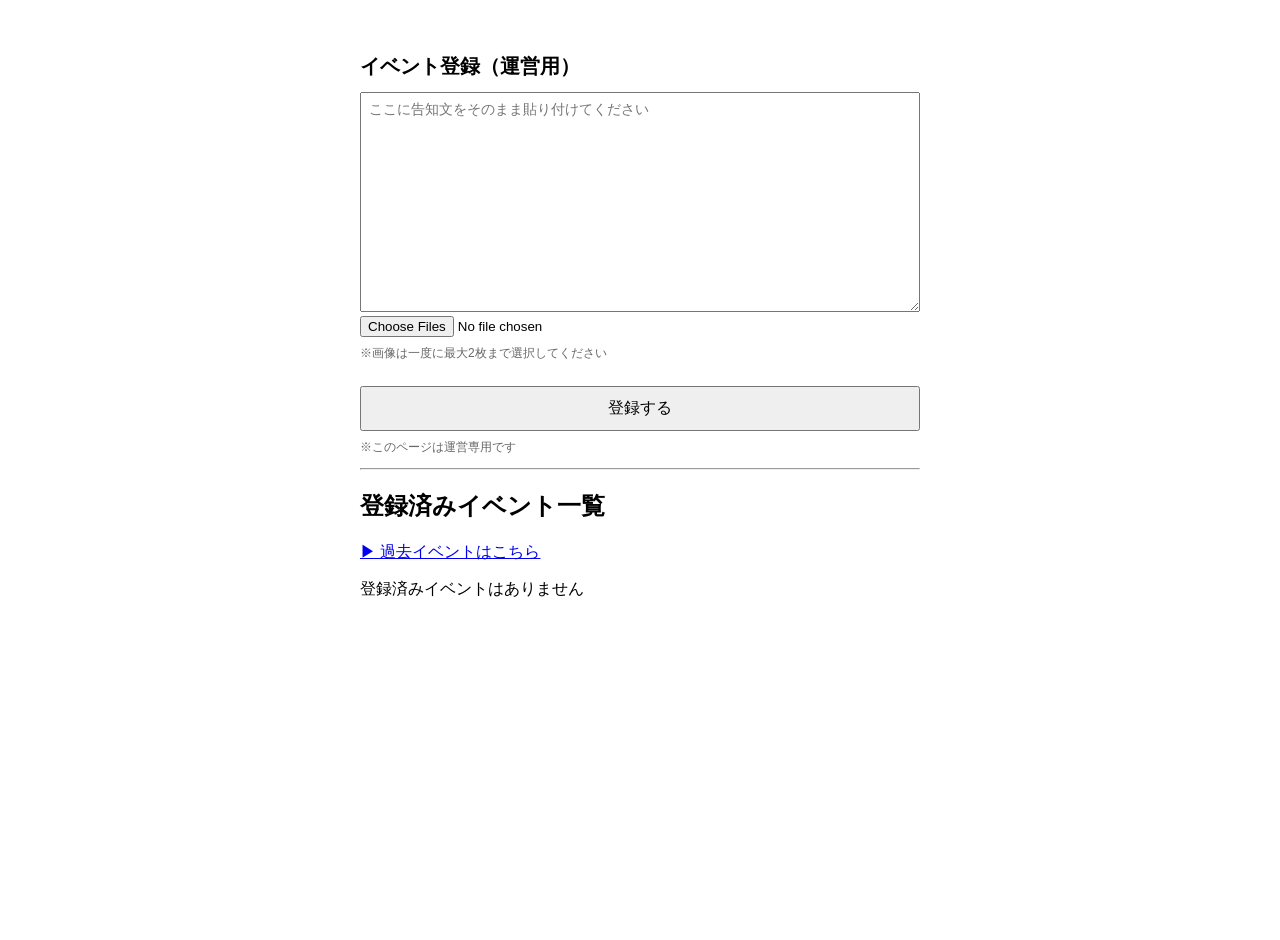
<file: admin.html>
<!DOCTYPE html>
<html lang="ja">
<head>
<meta charset="UTF-8">
<meta name="viewport" content="width=device-width, initial-scale=1.0">
<title>イベント管理（運営用）</title>
<link rel="stylesheet" href="style.css?v=20260309">

<style>

.page-white{
max-width:600px;
margin:20px auto;
font-family:sans-serif;
}

h1{
font-size:20px;
margin-bottom:12px;
}

textarea{
width:100%;
height:220px;
font-size:14px;
padding:8px;
box-sizing:border-box;
}

button{
margin-top:12px;
padding:10px;
width:100%;
font-size:16px;
cursor:pointer;
}

.note{
font-size:12px;
color:#666;
margin-top:8px;
}

.card{
background:#fff;
border-radius:10px;
padding:12px;
margin-bottom:12px;
box-shadow:0 2px 6px rgba(0,0,0,0.08);

position:relative;
padding-right:110px;
}

.card-title{
font-weight:600;
font-size:16px;
margin-bottom:4px;
}

.card-date{
font-size:14px;
color:#666;
margin-bottom:8px;
}

.card-buttons{
display:flex;
gap:8px;
}

.card-buttons button{
padding:4px 8px;
border:none;
border-radius:6px;
cursor:pointer;
}

.event-thumb{
width:90px;
height:90px;
object-fit:cover;
border-radius:8px;

position:absolute;
right:12px;
top:12px;
}

</style>
</head>

<body class="page-white">

<h1>イベント登録（運営用）</h1>

<textarea id="announceText" placeholder="ここに告知文をそのまま貼り付けてください"></textarea>

<input type="file" id="imageInput" accept="image/*" multiple>
<p class="note">※画像は一度に最大2枚まで選択してください</p>

<button id="saveBtn">登録する</button>

<p class="note">※このページは運営専用です</p>

<div id="editForm" style="display:none;margin-top:16px;">

<h2>イベント編集</h2>

<label>タイトル</label>
<input type="text" id="editTitle" style="width:100%">

<label>日付</label>
<input type="date" id="editDate" style="width:100%">

<label>会場</label>
<input type="text" id="editVenue" style="width:100%">

<label>OPEN / START</label>
<input type="text" id="editOpen" style="width:100%">

<label>🎤 ライブ</label>
<input type="text" id="editStage" style="width:100%">

<label>📸 特典会</label>
<input type="text" id="editPhoto" style="width:100%">

<label>詳細情報</label>
<textarea id="editInfo" rows="4"></textarea>

<label>🎫 チケット</label>
<input type="text" id="editTicket" style="width:100%">

<label>🔗チケットリンク</label>
<input type="text" id="editTicketLink" style="width:100%">

<label>画像（最大2枚）</label>
<input type="file" id="editImages" accept="image/*" multiple>

<button id="updateBtn">更新する</button>

</div>

<hr>

<h2>登録済みイベント一覧</h2>

<p style="margin-top:16px;">
<a href="past.html">▶ 過去イベントはこちら</a>
</p>

<div id="eventList"></div>

<script>
const API="https://event-api.t87.workers.dev";

let editingId=null;
let editingImages=[];

async function getEvents(){

try{

const res=await fetch(API+"/events");

return await res.json();

}catch{

return [];

}

}

function generateId(){

return Date.now().toString(36)+Math.random().toString(36).substring(2,8);

}

function resizeImage(file,maxSize=800){

return new Promise(resolve=>{

const img=new Image();

const reader=new FileReader();

reader.onload=()=>{

img.onload=()=>{

const canvas=document.createElement("canvas");

const scale=Math.min(maxSize/img.width,maxSize/img.height,1);

canvas.width=img.width*scale;

canvas.height=img.height*scale;

const ctx=canvas.getContext("2d");

ctx.drawImage(img,0,0,canvas.width,canvas.height);

resolve(canvas.toDataURL("image/jpeg",0.6));

};

img.src=reader.result;

};

reader.readAsDataURL(file);

});

}

function loadImages(files){

return Promise.all(

Array.from(files).slice(0,2).map(file=>resizeImage(file))

);

}

function parseAnnounce(text){

const result={

title:null,

date:null,

venue:null,

openLine:null,

stageTime:null,

photoTime:null,

infoText:null,

rawText:text,

ticket:null,

ticketLink:null

};

const lines=text.split("\n");

const titleMatch=text.match(/『(.+?)』/);

result.title=titleMatch?titleMatch[1]:lines[0].trim();

const dateMatch=text.match(/(\d{1,2})月(\d{1,2})日/);

if(dateMatch){

const now=new Date();

let year=now.getFullYear();

const month=dateMatch[1].padStart(2,"0");

const day=dateMatch[2].padStart(2,"0");

if(parseInt(month)<now.getMonth()+1)year++;

result.date=`${year}-${month}-${day}`;

}

const venueMatch=text.match(/📍\s*([^\n]+)/);

if(venueMatch)result.venue=venueMatch[1].trim();

const openLineIndex=lines.findIndex(line=>

(line.includes("OPEN")||line.includes("開場"))&&

(line.includes("START")||line.includes("開演"))

);

if(openLineIndex!==-1)result.openLine=lines[openLineIndex].trim();

let infoLines=[];

// 📝 行の位置を探す
const memoIndex = lines.findIndex(line => line.includes("📝"));

if(memoIndex !== -1){

  for(let i=memoIndex+1;i<lines.length;i++){

    const line = lines[i];

    if(line.trim() === "") break;

    infoLines.push(line);

  }

}

result.infoText = infoLines.join("\n");

const stageMatch=text.match(/🎤\s*([^\n]+)/);

if(stageMatch)result.stageTime=stageMatch[1].trim();

const photoMatch=text.match(/📸\s*([^\n]+)/);

if(photoMatch)result.photoTime=photoMatch[1].trim();

const ticketMatch=text.match(/🎫\s*([^\n]+)/);

if(ticketMatch)result.ticket=ticketMatch[1].trim();

const linkMatch=text.match(/🔗\s*([^\n]+)/);

if(linkMatch)result.ticketLink=linkMatch[1].trim();

return result;

}

document.getElementById("saveBtn").addEventListener("click",async()=>{

const text=announceText.value.trim();

const files=imageInput.files;

if(!text)return alert("告知文を入力してください");

if(files.length>2)return alert("画像は最大2枚まで");

const images=files.length?await loadImages(files):[];

const parsed=parseAnnounce(text);

const event={

id:generateId(),

images,

...parsed

};

await fetch(API+"/events",{

method:"POST",

headers:{"Content-Type":"application/json"},

body:JSON.stringify(event)

});

announceText.value="";

imageInput.value="";

alert("保存しました");

renderEventList();

});

async function editEvent(id){

const events=await getEvents();

const event=events.find(e=>String(e.id)===String(id));

if(!event)return;

editingId=id;
editingImages=event.images || [];

document.getElementById("editForm").style.display="block";

editTitle.value=event.title||"";

editDate.value=event.date||"";

editVenue.value=event.venue||"";

editOpen.value=event.openLine||"";

editStage.value=event.stageTime||"";

editPhoto.value=event.photoTime||"";

editInfo.value=event.infoText||"";

editTicket.value=event.ticket||"";

editTicketLink.value=event.ticketLink||"";

window.scrollTo({ top: 470, behavior: "smooth" });

}

async function deleteEvent(id){

if(!confirm("本当に削除しますか？"))return;

await fetch(API+"/events/"+id,{
method:"DELETE"
});
await renderEventList();

}

document.getElementById("updateBtn").addEventListener("click",async()=>{

const events=await getEvents();

const index=events.findIndex(e=>e.id===editingId);

if(index===-1)return;

const files=editImages.files;

const newImages=files.length
? await loadImages(files)
: editingImages;

events[index]={

...events[index],

title:editTitle.value,

date:editDate.value,

venue:editVenue.value,

openLine:editOpen.value,

stageTime:editStage.value,

photoTime:editPhoto.value,

infoText:editInfo.value,

ticket:editTicket.value,

ticketLink:editTicketLink.value,

images:newImages.slice(0,2)

};

await fetch(API+"/events/"+editingId,{

method:"PUT",

headers:{"Content-Type":"application/json"},

body:JSON.stringify(events[index])

});

editingId=null;
editingImages=[];

editImages.value="";

editForm.style.display="none";

await renderEventList();

alert("更新しました");

});

async function renderEventList(){

const list=document.getElementById("eventList");

const events=await getEvents();

list.innerHTML="";

if(!events.length){

list.textContent="登録済みイベントはありません";

return;

}

const today=new Date().toISOString().slice(0,10);

const upcoming=events.filter(e=>e.date>=today);

events
.filter(e=>e.date && e.date >= today)
.sort((a,b)=>a.date.localeCompare(b.date))
.forEach(event=>{

const div=document.createElement("div");

const thumb=event.images?.[0]
? `<img src="${event.images[0]}" class="event-thumb">`
: "";

div.innerHTML = `
<div class="card">

<div class="card-title">${event.title || "-"}</div>

<div class="card-date">📅 ${event.date || "-"}</div>

<div class="card-venue">📍 ${event.venue || "-"}</div>

${thumb}

<div class="card-buttons">

<button onclick="editEvent('${event.id}')">編集</button>

<button onclick="deleteEvent('${event.id}')">削除</button>

</div>

</div>
`;

list.appendChild(div);

});

}

renderEventList();

</script>

</body>
</html>
</file>
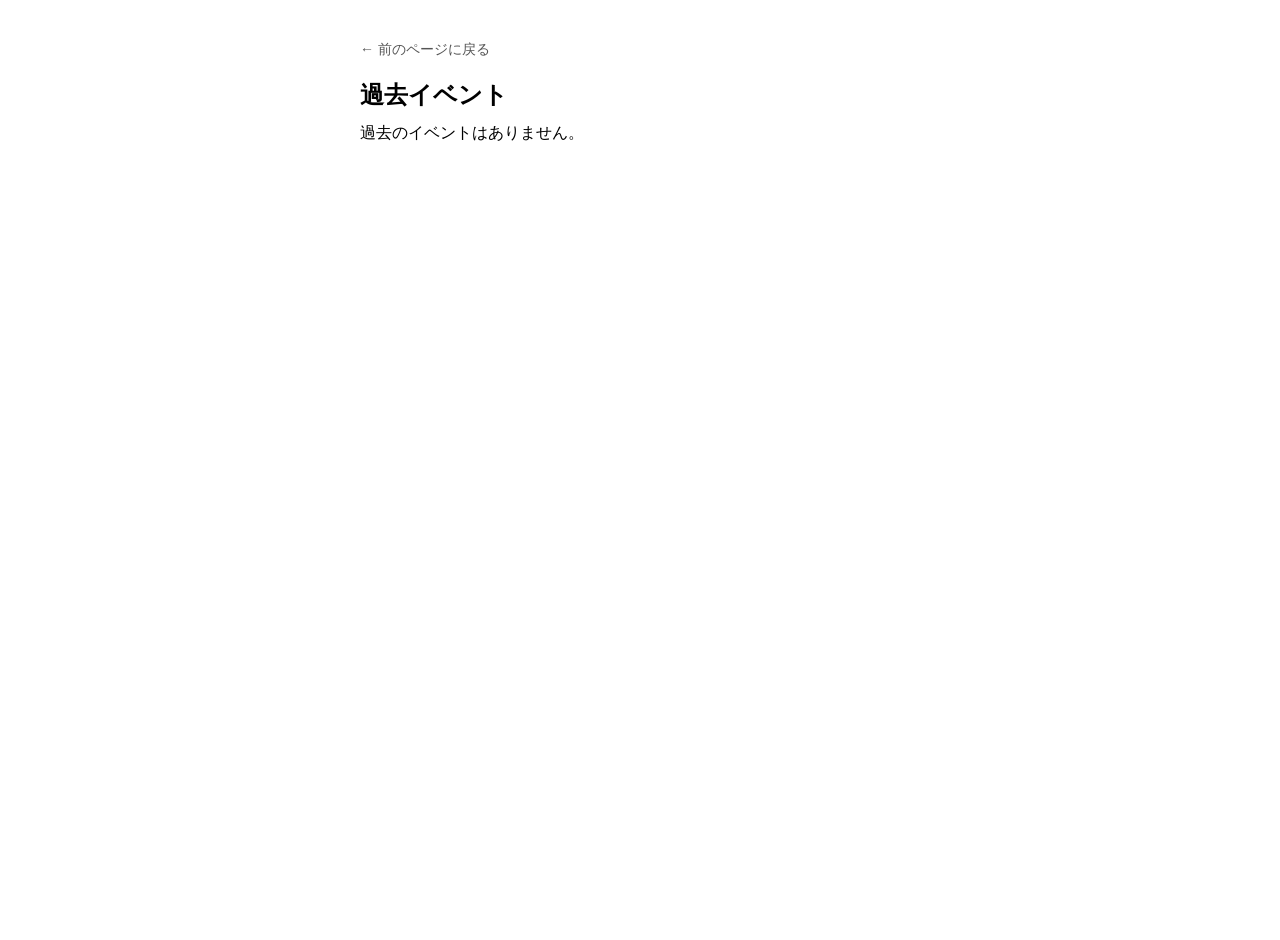
<file: past.html>
<!DOCTYPE html>
<html lang="ja">
<head>
  <meta charset="UTF-8">
  <meta name="viewport" content="width=device-width, initial-scale=1.0">
  <title>過去イベント一覧</title>
  <link rel="stylesheet" href="style.css">
  <style>
  .page-white {
  max-width: 600px;
  margin: 20px auto;
  font-family: sans-serif;
}
</style>
</head>
<body class="page-white">

<!-- 戻る -->
<div style="margin-bottom: 16px;">
  <a href="javascript:history.back()" class="back-link">← 前のページに戻る</a>
</div>

<h2 style="margin-bottom: 12px;">過去イベント</h2>

<div id="past-events" class="event-list"></div>

<script>
let events = [];

async function loadPastEvents(){

  try{
    events = await fetch("https://event-api.t87.workers.dev/events")
      .then(r => r.json());
  }catch(e){
    events = [];
  }

  renderPast();
}

function renderPast(){

  const container = document.getElementById("past-events");

  const today = new Date();
  today.setHours(0,0,0,0);

  const pastEvents = events
    .filter(e => e.date && new Date(e.date) < today)
    .sort((a, b) => new Date(b.date) - new Date(a.date));

  if (pastEvents.length === 0) {
    container.textContent = "過去のイベントはありません。";
    return;
  }

  pastEvents.forEach(event => {

    const item = document.createElement("div");
    item.className = "event-item";

    const row = document.createElement("div");
    row.className = "event-row";

    const img = document.createElement("img");
    img.className = "event-thumb";

    if (event.images && event.images[0]) {
      img.src = event.images[0];
    } else {
      img.style.display = "none";
    }

    img.onerror = () => {
      img.style.display = "none";
    };

    const info = document.createElement("div");

    const title = document.createElement("h3");
    title.textContent = event.title;

    const date = document.createElement("div");
    date.textContent = event.date;
    date.style.fontSize = "13px";
    date.style.color = "#666";

    info.appendChild(title);
    info.appendChild(date);

    row.appendChild(info);
    row.appendChild(img);
    item.appendChild(row);

    container.appendChild(item);

  });
}

loadPastEvents();
</script>

</body>
</html>
</file>
<file: style.css>
*,
*::before,
*::after{
  box-sizing:border-box;
}

body {
  font-family: "Noto Sans JP", sans-serif;
  background: #f3f0fa;
  margin: 0;
  padding: 20px;
}

.event {
  max-width: 600px;
  margin: 0 auto;
  background: #fff;
  padding: 16px;
  border-radius: 12px;
}

.event img {
  width: 100%;
  border-radius: 8px;
}

.event h1 {
  font-size: 20px;
  margin-bottom: 8px;
}

.event p {
  margin: 4px 0;
  font-size: 14px;
}

#subImages {
  margin-top: 12px;
  display: flex;
  flex-direction: column;
  gap: 8px;
}

#subImages img {
  width: 100%;
  border-radius: 8px;
}

#calendar-header {
  display: flex;
  justify-content: center;
  align-items: center;
  gap: 12px;
  margin-bottom: 10px;
}

#calendar-header button {
  padding: 4px 10px;
  cursor: pointer;
}

.weekday {
  text-align: center;
  font-size: 12px;
  font-weight: 500;     /* boldやめる */
  color: #565555;
  padding: 4px 0;
}

.sunday {
  color: red;
}

.saturday {
  color: blue;
}

.holiday {
  color: red;
}

.empty {
  background: transparent;
  border: none;
}

.day {
  background: #fff;
  border-radius: 6px;
  position: relative;

  height: 120px;        /* ★ 高さを固定（ここ重要） */
  padding: 2px;
  font-size: 12px;

  display: flex;
  flex-direction: column;
  gap: 2px;

  overflow: hidden;  /* ★ はみ出し防止 */
}

.calendar {
  padding: 0px;
  width:100%;
}

.calendar-event-image {
  position: relative;
  width: 100%;
  height: 45px;        /* ★ 固定高さ */
  overflow: hidden;
  border-radius: 6px;
  flex-shrink: 0;      /* ★ 潰れ防止 */
}

/* 画像がないイベント */
.calendar-event-image.no-image {
  background: #e5e5e5;   /* 薄いグレー */
}


.calendar-event-image img {
  width: 100%;
  height: 100%;
  object-fit: cover;
  object-position: top;    /* ← 上を切らない */
  display: block;
  cursor: pointer;
  transition: transform 0.25s ease;
}

.calendar-event-image:hover img {
  transform: scale(1.05);
}

.event-title-overlay {
  position: absolute;
  bottom: 0;
  left: 0;
  right: 0;

  padding: 4px 5px;
  font-size: 10px;
  line-height: 1.2;
  color: #fff;

  background: linear-gradient(
    to top,
    rgba(0,0,0,0.65),
    rgba(0,0,0,0)
  );

  white-space: nowrap;
  overflow: hidden;
  text-overflow: ellipsis;
}

/* グループ名ヘッダー */
.calendar-header {
  position: relative;          /* ← ロゴの基準 */
  display: flex;
  align-items: center;
  justify-content: center;     /* ← 常に中央 */
  height: 48px;                /* ← 詰めた高さ */
  margin-bottom: 30px;
}

.calendar-logo {
  position: absolute;
  left:140px;       /* calendar-wrapper の padding に合わせる */
  top: 50%;
  transform: translateY(-50%);
  height: 120px;

  filter: drop-shadow(0 0 8px rgba(255,255,255,0.6))
          drop-shadow(0 0 16px rgba(255,255,255,0.4));
}


/* 今日の日付 */

/* 今日の日付（強調版） */
.day.today {
  position: relative;
  border: 1.5px solid #7dccee;
  box-shadow: 0 0 10px rgba(122, 200, 255, 0.25);
}

.day.today .day-number {
  background: #7dccee;
  color: white;
  border-radius: 50%;

  width: 22px;
  height: 22px;

  display: flex;
  align-items: center;
  justify-content: center;

  font-weight: bold;
  font-size: 11px;
}

/* 戻るリンク */
.back-link {
  text-decoration: none;
  color: #555;
  font-size: 14px;
}
.back-link:hover {
  text-decoration: underline;
}

/* ===== イベント共通カード ===== */
.event-item {
  border: 1px solid #ddd;
  padding: 10px;
  margin-bottom: 10px;
  border-radius: 8px;
  background: #fff;
  cursor: pointer;
}

.event-item:hover {
  background: #f9f9f9;
}

.event-row {
  display: flex;
  justify-content: space-between;
  align-items: center;
  gap: 12px;
}

.event-item h3 {
  margin: 0 0 6px;
  font-size: 16px;
}

.event-item div {
  font-size: 13px;
  color: #000000;
}

/* サムネイル */
.event-thumb {
  width: 60px;
  height: 60px;
  flex-shrink: 0;
  border-radius: 6px;
  object-fit: cover;
  background: #eee;
}

/* 管理画面だけ使う操作ボタン */
.event-actions {
  display: flex;
  gap: 8px;
  margin-top: 8px;
}

.event-actions button {
  font-size: 12px;
  padding: 6px;
}
/* ===== カレンダー全体の横幅調整（追加） ===== */
.calendar,
#weekdays {
  max-width: 900px;   /* ← 好きな幅（800〜960pxで調整） */
  margin-left: auto;
  margin-right: auto;
  background: #f9f9fb;
  border-bottom: 1px solid #eee;
}

/* ===== 年月ナビの調整 ===== */
/* 月切り替え専用 */
#calendar-header {
  display: flex;
  align-items: center;
  justify-content: flex-start;
  gap: 12px;

  max-width: 900px;
  margin: 0 auto 12px;
  padding: 6px 14px;
}
.month-bg {
  background: rgba(255,255,255,0.75);
  backdrop-filter: blur(6px);
  padding: 4px 14px;
  border-radius: 999px;
}

#current-month {
  font-size: 15px;
  font-weight: 600;
  letter-spacing: 0.12em;
  color: #333;
}

/* ===== グループ名タイトル強調 ===== */


.calendar-group-name {
  font-size: 28px;
  font-weight: 600;
  letter-spacing: 0.1em;
  color: #ffffff;
  text-align: center;
  text-shadow:
    0 2px 6px rgba(0,0,0,0.35);
}

/* ===== 月切り替えボタン ===== */
#calendar-header button {
  background: #ffffff;
  border: 1px solid #ddd;
  border-radius: 999px;        /* ← 丸ボタン */
  padding: 6px 14px;
  font-size: 14px;
  cursor: pointer;
  transition: all 0.2s ease;
  box-shadow: 0 2px 6px rgba(0,0,0,0.08);
}

#calendar-header button:hover {
  background: #f0f4ff;
  border-color: #9ec5ff;
}

#calendar-header button:active {
  transform: scale(0.95);
}





.page-bg {
  position: fixed;
  inset: 0;
  z-index: -1;

  background:
    linear-gradient(
      rgba(255,255,255,0.30),
      rgba(255,255,255,0.30)
    ),
    url("images/IMG_8572.jpg");

  background-size: 100% auto;     /* ← 横幅を必ず表示 */
  background-position: top center;
  background-repeat: no-repeat;
}

/* ぼやけ用レイヤー */
.page-bg::after {
  content: "";
  position: absolute;
  inset: 0;

  background: linear-gradient(
    to bottom,
    rgba(243,240,250,0) 0%,
    rgba(243,240,250,0.4) 35%,
    rgba(243,240,250,0.8) 55%,
    rgba(243,240,250,1) 70%
  );
}

.calendar-wrapper {
  max-width: 1100px;
  margin: 0 auto;
  padding: 0 24px;
}

.calendar-box {
  max-width: 900px;
  margin: 0 auto;
  background: rgba(255,255,255,0.96);

  border-radius: 18px;

  box-shadow:
    0 10px 25px rgba(0,0,0,0.08),
    0 2px 6px rgba(0,0,0,0.04);

  backdrop-filter: blur(6px);

  overflow: hidden;
  padding: 8px;
}

/* =========================
   管理画面・イベント詳細画面用
   ========================= */

.page-white {
  background: #ffffff;
  min-height: 100vh;
}


.event-count {
  position:absolute;
  top:1px;
  right:1px;

  background:#666;
  color:white;

  font-size:8px;
  font-weight:bold;

  border-radius:10px;

  padding:1px 5px;

  line-height:1.2;

  box-shadow:0 1px 2px rgba(0,0,0,0.25);
}

.today-event-card{
  width:100%;
  max-width:900px;
  margin:25px auto 12px;
}

.event-highlight-card{
  width:100%;
  box-sizing:border-box;

  background: rgba(255,255,255,0.92);
  border-radius: 14px;
  padding:12px 14px;

  box-shadow: 0 6px 16px rgba(0,0,0,0.15);
  cursor: pointer;

  transition: transform .15s ease, box-shadow .15s ease;
}

/* TODAYカード横レイアウト */
.highlight-content{
  display:flex;
  justify-content:space-between;
  align-items:center;
  gap:5px;
}

/* 左テキスト部分 */
.highlight-text{
  flex:1;
  min-width:0;
}

/* 右画像 */
.highlight-thumb{
  width:90px;
  height:90px;
  border-radius:8px;
  overflow:hidden;
  flex-shrink:0;
  background:#eee;
}

.highlight-thumb img{
  width:100%;
  height:100%;
  object-fit:cover;
  display:block;
}

.event-highlight-card:active{
  transform: scale(0.98);
  box-shadow: 0 4px 10px rgba(0,0,0,0.2);
}

.highlight-label{
  font-size: 12px;
  font-weight: 700;
  color: #ff4d6d;
  margin-bottom: 4px;
}

.highlight-title{
  font-size: 15px;
  font-weight: 700;
  margin-bottom: 4px;
}

.highlight-meta{
  font-size: 11px;
  color: #555;
}

.back-button{
  display:inline-block;
  margin-bottom:10px;

  padding:4px 7px;

  background:rgba(255,255,255,0.7);
  border-radius:999px;

  font-size:11px;
  font-weight:600;
  color:#444;

  text-decoration:none;

  box-shadow:0 3px 10px rgba(0,0,0,0.12);

  transition:all .15s ease;
}

.back-button:hover{
  transform:translateY(-1px);
  box-shadow:0 6px 14px rgba(0,0,0,0.15);
}

.back-button:active{
  transform:scale(.96);
}

.schedule-link-card{
  display:block;
  width:100%;
  max-width:900px;
  margin:0 auto 14px;
  padding:10px;

  background:rgba(255,255,255,0.9);
  border-radius:14px;

  text-decoration:none;
  color:#222;

  box-shadow:0 6px 16px rgba(0,0,0,0.12);

  transition:all .15s ease;
}

.schedule-link-card:hover{
  transform:translateY(-2px);
  box-shadow:0 10px 22px rgba(0,0,0,0.15);
}

.schedule-link-card:active{
  transform:scale(.97);
}

.schedule-link-sub{
  font-size:15px;
  font-weight:600;
}

.schedule-page-title{
  margin-top:6px;
  margin-bottom:14px;
  font-size:25px;
  font-weight:700;
  letter-spacing:0.05em;
}

.schedule-header{
  max-width:937px;
  margin:0 auto;
  padding:0 0px;
}

.schedule-container{
  max-width:900px;
  margin:0 auto;
  padding:0 1px;
}



/* =========================
   📱 スマホ表示最適化
   ========================= */
@media screen and (max-width: 768px) {

  /* 全体の余白を減らす */
  body {
    padding: 8px;
  }

  /* 背景画像はそのまま、カレンダーを広く */
  .calendar-wrapper {
    padding: 0 1px;
    margin-top: 15px;
  }

  .calendar-box {
    border-radius: 12px;
    padding: 3px;
  }
  .calendar {
    display: grid;     /* ← 明示する */
    gap: 2px !important;
  }

  /* グループ名タイトル */
  .calendar-group-name {
    font-size: 20px;
    letter-spacing: 0.05em;
  }

  /* ロゴサイズ・位置調整 */
  .calendar-logo {
    position: absolute;
    height: 72px;
    left: 10px;
    top: 25px;
    z-index: 2;   /* ← 追加 */
    filter: none;
  }

  /* 年月ナビ */
  #calendar-header {
    padding: 6px 8px;
    gap: 6px;
    padding-top: 17px;
    padding-bottom: 15px;
    height: 25px;        /* ★ 64 → 48 */
    margin-bottom: 4px;
  }
  .calendar-header {
    margin-bottom: 5px; /* ← 30px → 8px */
  }

  #current-month {
    font-size: 11px;
    letter-spacing: 0.08em;
  }

  #calendar-header button {
    padding: 2px 7px;
    font-size: 11px;
  }

  .month-bg {
    padding: 2px 9px;
  }


  /* 曜日 */
  .weekday {
    font-size: 10px;
    padding: 2px 0;
  }

  /* 1日のマスをコンパクトに */
  .day {
  aspect-ratio: 1 / 1.35 !important;
  height: auto !important;
  position: relative;
  font-size: 11px;
  padding: 2px;
  gap: 2px;
}

  /* 日付数字 */
  .day-number {
    font-size: 8px;
    line-height: 1;
    position: absolute;
    top: 3px;
    left: 6px;
  }

  /* スマホ用 今日の日付 */
  .day.today .day-number {
  position: absolute;
  top: 1px;
  left: 3px;

  width: 14px;
  height: 14px;
  font-size: 9px;

  display: flex;
  align-items: center;
  justify-content: center;
}


  /* カレンダー内イベント画像 */
  .calendar-event-image {
    height: 24px;
    width: 100%;
    margin: 0;
    border-radius: 5px;
    margin-top:13px;
  }
  .calendar-event-image + .calendar-event-image{
    margin-top:0px;
  }
  
  
  .event-title-overlay {
    font-size: 6px;
    padding: 2px 4px;
  }

  /* 管理画面・イベント詳細 */
  .page-white {
    padding: 16px;
    font-size: 15px;        /* ← 全体底上げ */
    line-height: 1.7;
  }

  .page-white input,
  .page-white textarea,
  .page-white select {
    font-size: 16px;
  }

  /* イベント詳細画像 */
  .image-slider img {
    height: 260px;
  }

  /* イベント詳細 日付・会場 */
  .event-date {
    font-size: 18px;
  }

  .event-venue {
    font-size: 15px;
  }

  .page-bg::after {
    background: linear-gradient(
      to bottom,
      rgba(243,240,250,0) 0%,
      rgba(243,240,250,0.3) 13%,   /* ★ 早めに開始 */
      rgba(243,240,250,0.7) 25%,
      rgba(243,240,250,1) 37%     /* ★ 早めに消す */
    );
  }
  .calendar-logo::after {
    content: "";
    position: absolute;
    left: -18px;
    right: -18px;
    top: -18px;
    bottom: -18px;

    background: radial-gradient(
    circle,
    rgba(255,255,255,0.9) 0%,
    rgba(255,255,255,0.6) 35%,
    rgba(255,255,255,0.2) 55%,
    rgba(255,255,255,0) 75%
    );
    
    border-radius: 50%;
    z-index: -1;
  }
  
  #calendar {
    position: relative;
    transition: transform 0.28s ease, opacity 0.28s ease;
  }
  .calendar-slide-left {
    transform: translateX(-40px);
    opacity: 0;
  }
  
  .calendar-slide-right {
    transform: translateX(40px);
    opacity: 0;
  }

  .day.today {
    border: 0.8px solid #7dccee;
    box-shadow: 0 0 6px rgba(122,200,255,0.25);
  }

  .highlight-thumb{
    width:100px;
    height:100px;
  }

  .schedule-header{
    padding:0 0px;
  }

}
</file>
